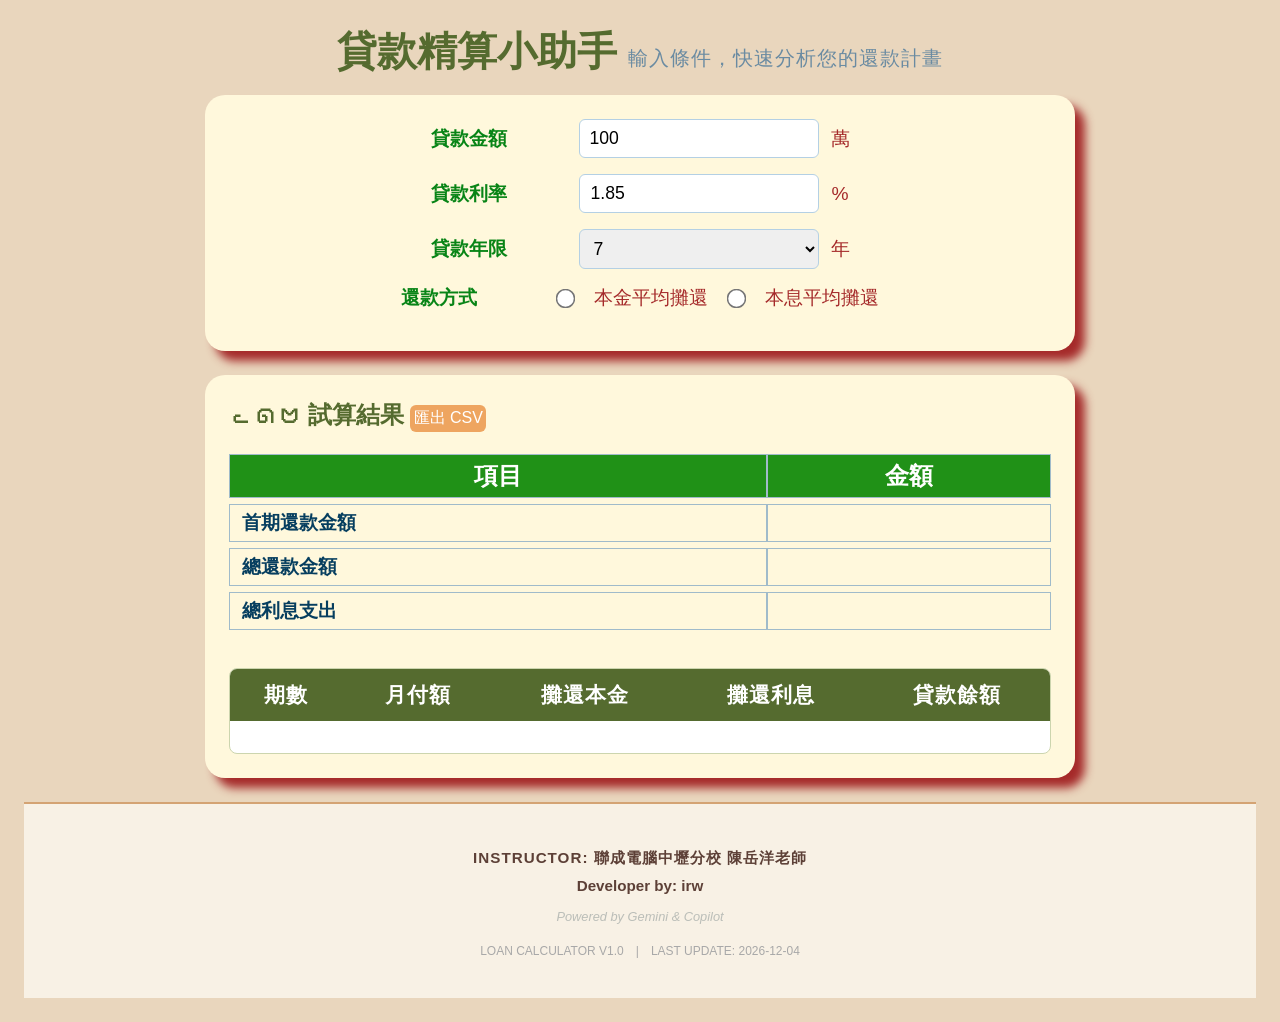
<file: index.html>
<!DOCTYPE html>
<html lang="zh-tw">

<head>
    <meta charset="UTF-8">
    <meta name="viewport" content="width=device-width, initial-scale=1.0">
    <title>貸款精算小助手</title>

    <!-- 引用外部的 style.css -->
    <link rel="stylesheet" href="css/style.css">

    <!-- 引用外部的 utils.js -->
    <script src="js/utils.js"></script>

</head>

<body>
    <!-- div是一個 HTML 的「通用容器元素」，本身沒有語義，只是用來把其他元素包起來
     ，方便做分組、排版或套用樣式。它預設是塊級元素，會佔滿整行寬度。 -->
    <!-- div.container or .container 可快速輸出 -->
    <div class="container">

        <h1>貸款精算小助手
            <span class="subtitle">輸入條件，快速分析您的還款計畫</span>
        </h1>

        <!-- form表單_條件區 -->
        <form id="loanForm" action="" class="loan-form">

            <!-- 不用br，改用div排版 -->
            <div class="form-row">
                <label for="amount">貸款金額</label>
                <input required type="number" id="amount" name="amount" value="100" step="10" min="10"> 萬
            </div>

            <div class="form-row">
                <label for="rate">貸款利率</label>
                <input required type="number" id="rate" name="rate" value="1.85" step="0.01" min="1"> %
            </div>

            <div class="form-row">
                <label for="loanYears">貸款年限</label>
                <select name="loanYears" id="loanYears">
                    <option value="3">3</option>
                    <option value="5">5</option>
                    <option value="7" selected>7</option>
                    <option value="10">10</option>
                    <option value="15">15</option>
                    <option value="20">20</option>
                    <option value="30">30</option>
                    <option value="40">40</option>
                </select> 年
            </div>

            <div class="form-row">
                <label for="repayment">還款方式</label>
                <input type="radio" id="repayment1" name="repayment" value="repaymentMethod1">本金平均攤還
                <input type="radio" id="repayment2" name="repayment" value="repaymentMethod2">本息平均攤還
            </div>

        </form>


        <!-- table表格_試算區 -->
        <div class="result">

            <h2>ᓚᘏᗢ 試算結果
                <!-- CSV 按鈕 -->
                <button id="exportBtn" type="button"> 匯出 CSV </button>
            </h2>

            <!-- 摘要表格 -->
            <table class="summary-table">
                <thead>
                    <tr>
                        <th>項目</th>
                        <th>金額</th>
                    </tr>
                </thead>
                <tbody>
                    <tr>
                        <td>首期還款金額</td>
                        <td id="monthlyPayment"></td>
                    </tr>
                    <tr>
                        <td>總還款金額</td>
                        <td id="totalPayment"></td>
                    </tr>
                    <tr>
                        <td>總利息支出</td>
                        <td id="totalInterest"></td>
                    </tr>
                </tbody>
            </table>

            <!-- 分期明細表格 -->
            <!-- CSS 捲動條（Scrollbar） 新增一個容器包住表格 -->
            <div id="table-container">

                <table class="detail-table">
                    <thead>
                        <tr>
                            <th>期數</th>
                            <th>月付額</th>
                            <th>攤還本金</th>
                            <th>攤還利息</th>
                            <th>貸款餘額</th>
                        </tr>
                    </thead>
                    <tbody id="scheduleBody">
                        <!-- JavaScript區塊=> function renderTable(schedules) -->
                    </tbody>
                </table>

            </div>
            <!-- CSS 捲動條（Scrollbar）結束處 -->
        </div>
    </div>

    <!-- 標註指導老師、作者、協作、版本資訊以及更新日期 -->
    <footer>
        <div class="footer-content">
            <!-- 指導老師、作者 -->
            <div class="team-info">
                <p class="instructor">Instructor: 聯成電腦中壢分校 陳岳洋老師</p>
                <p class="developer">Developer by: irw</p>
            </div>

            <!-- 協作、版本資訊以及更新日期 -->
            <p class="acknowledgment">Powered by Gemini & Copilot</p>
            <p class="version-info">
                <span>Loan Calculator V1.0</span>
                <span class="divider">|</span>
                <span id="update-info"></span>
            </p>

        </div>
    </footer>


    <!-- JavaScript 動態填入 -->
    <script>
        // 全域
        let schedules = [];

        // 宣告常數變數，並把網頁中 id 的元素存進去；document.querySelector (# id名稱)==>用來取得物件
        const amountEl = document.querySelector("#amount");
        const rateEl = document.querySelector("#rate");
        const loanYearsEl = document.querySelector("#loanYears");
        const exportBtnEl = document.querySelector("#exportBtn");   // 輸出CSV

        console.log(amountEl, rateEl, loanYearsEl, exportBtnEl);    // 後端顯示物件

        // 取得所有的 radio 按鈕
        const repaymentRadios = document.querySelectorAll("input[name='repayment']");

        // 對每一個 radio 綁定監聽
        repaymentRadios.forEach(radio => {
            radio.addEventListener("change", function (e) {
                // 直接執行「更新畫面」的總函式，不需要傳參數
                updateAll();
            });
        }); // repaymentRadios.forEach() 結束處

        // 綁定給輸入框 (輸入時自動更新)
        amountEl.addEventListener("input", updateAll);
        rateEl.addEventListener("input", updateAll);
        loanYearsEl.addEventListener("input", updateAll);

        // 匯出 CSV；.addEventListener()用來**「監聽」並「反應」使用者動作**的橋樑
        exportBtnEl.addEventListener("click", function (e) {
            // console.log("click!");  // 檢測是否成功取得物件

            // 空值，出現警告視窗 alert();
            if (schedules.length === 0) {
                alert("目前無資料。\n\n1. 請確認輸入條件是否為空。\n2. 點擊還款方式【２擇１】。\n\n才會計算出數據呦！");
                return;
            }

            const headers = ["期數", "月付額", "攤還本金", "攤還利息", "貸款餘額"]    // 欄標題列

            // 組裝 CSV 格式（2維資料），有２種計算方式
            // 方式1：for廻圈
            let data = [];                                                         // 2維資料列
            for (let i = 0; i < schedules.length; i++) {
                data.push(
                    [
                        schedules[i].month,
                        schedules[i].monthlyPayment,
                        schedules[i].principal,
                        schedules[i].interest,
                        schedules[i].balance,
                    ]
                );
            } // for 結束處

            // // 方式2：schedules.map(...)把 schedules 裡的每一個物件，都轉換成一個陣列
            // let data = schedules.map(item => [
            //     item.month,
            //     item.monthlyPayment,
            //     item.principal,
            //     item.interest,
            //     item.balance
            // ]);

            console.log(`CSV 2維格式`);
            console.log(data);

            // 呼叫外部引用的 utils.js 裡的函式downloadCSV()
            downloadCSV(headers, data);

        }); // exportBtnEl.addEventListener() 結束處


        // 把資料算好，然後分發給摘要區和表格區
        function updateAll() {
            // 檢查有沒有填資料（防錯）
            if (amountEl.value === "" || rateEl.value === "" || loanYearsEl.value === "") {
                return; // 資料不齊，直接結束，不往下算
            }

            let amount = amountEl.value;                // 元件.值：取得輸入的 貸款金額
            let rate = rateEl.value;                    // 取得輸入的 貸款年利率
            let loanYears = loanYearsEl.value;          // 取得輸入的 貸款期數

            // 取得選中的還款方式
            let checkedRadio = document.querySelector("input[name='repayment']:checked");
            if (!checkedRadio) return;
            let method = checkedRadio.value;

            console.log(`前端輸入值=> 貸款金額:${amount}萬 貸款利率:${rate} 貸款年限:${loanYears} 還款方式:${method}`);
            console.log("正在自動計算...");

            if (method === "repaymentMethod1") {
                schedules = repaymentMethod1(amount * 10000, rate, loanYears);
            } else if (method === "repaymentMethod2") {
                schedules = repaymentMethod2(amount * 10000, rate, loanYears);
            }
            // 呼叫 摘要表格函式
            renderSummary(schedules);

            // 呼叫 渲染表格函式
            renderTable(schedules);

        } // 函式 function updateAll 的結束大括號


        // 函式區==> 摘要表格==> 計算公式區
        function renderSummary(schedules) {
            const amountEl = document.querySelector("#amount");
            const monthlyPaymentEl = document.querySelector("#monthlyPayment");
            const totalPaymentEl = document.querySelector("#totalPayment");
            const totalInterestEl = document.querySelector("#totalInterest");

            console.log(amountEl, monthlyPaymentEl, totalPaymentEl, totalInterestEl);    // 後端顯示物件

            // 貸款金額
            let amount = amountEl.value;

            // 摘要表格：月付額、利息加總，有２種計算方式
            // // 方式1：for廻圈
            // let totalPrincipal = 0; totalInterest = 0;            //初始化
            // for (let i = 0; i < schedules.length; i++) {
            //     totalPrincipal += schedules[i].monthlyPayment;    // 月付額加總
            //     totalInterest += schedules[i].interest;           // 利息加總                
            // }

            // 方式2：.reduce()陣列方法，可以把所有元素累加起來
            let totalPrincipal = schedules.reduce((sum, item) => sum + item.monthlyPayment, 0);     // 月付額加總
            let totalInterest = schedules.reduce((sum, item) => sum + item.interest, 0);            // 利息加總
            let total_Interest = totalPrincipal - amount * 10000                                    // 調整利息金額與月付額一致(月付額加總 - 貸款金額)

            console.log(`攤還本金總和：${totalPrincipal} 攤還利息總和：${totalInterest}`);            // 加總結果

            // 前端 摘要表格 顯示；放進 click 事件的函式內 .toLocaleString()加上千分位
            monthlyPaymentEl.innerText = `${schedules[0].monthlyPayment.toLocaleString()} 元`;
            totalPaymentEl.innerText = `${totalPrincipal.toLocaleString()} 元`;
            // totalInterestEl.innerText = `${totalInterest.toLocaleString()} 元`;
            totalInterestEl.innerText = `${total_Interest.toLocaleString()} 元`;                    // 調整利息金額與月付額一致(月付額加總 - 貸款金額)

        } // 函式 renderSummary 的結束大括號


        // 繪製(渲染)表格
        function renderTable(schedules) {
            // 宣告空串列
            let tableHtml = "";

            for (let i = 0; i < schedules.length; i++) {
                let p = schedules[i]
                // .toLocaleString()加上千分位
                tableHtml += `
                    <tr>
                        <td> ${p.month} </td>
                        <td> ${p.monthlyPayment.toLocaleString()} </td>
                        <td> ${p.principal.toLocaleString()} </td>
                        <td> ${p.interest.toLocaleString()} </td>
                        <td> ${p.balance.toLocaleString()} </td>
                    </tr>
                `;
            }

            // 看表格 tr, td 結構 ==> 在 clacBtnEl.addEventListener() 裡呼叫函式
            // console.log(tableHtml);

            // document.querySelector()：從 HTML 網頁中抓取符合特定條件的第一個元素==> 抓取 id 為 scheduleBody
            // .innerHTML：用來 讀取 或 改變 HTML 元素「內部 HTML 內容」的一個屬性
            document.querySelector("#scheduleBody").innerHTML = tableHtml;  //前端顯示

        }  // 函式 renderTable 的結束大括號


        // 函式區==> (本金平均攤還)分期明細表格==> 計算公式區
        // 參考網站 https://www.taishinbank.com.tw/TSB/personal/trial/housing/housing2/
        function repaymentMethod1(amount, rate, years) {
            let monthRate = rate / 100 / 12;               // 月利率
            let months = years * 12;                       // 總期數
            let principal = amount / months;               // 攤還本金(固定)

            // 後端顯示
            console.log(`本金平均攤還`);
            console.log(`月利率：${monthRate} 總期數：${months} 攤還本金(固定)：${principal}`);

            // 初始化 
            let balance = amount;  // 貸款餘額

            // 空陣列：存每一期的資料
            schedules = [];

            for (let i = 0; i < months; i++) {
                let interest = balance * monthRate;         // 當期利息（= 前期本金 ＊ 月利率）
                let monthlyPayment = principal + interest   // 月付額（= 攤還本金 ＋ 當期利息）
                balance -= principal;                       // 更新貸款餘額（= 前期貸款餘額 － 當期攤還本金）逐期扣除

                // 判斷是否為最後一期，處理最後一期的問題
                if (i === months - 1) {
                    console.log(`最後一期 => 攤還本金(固定)：${principal} 貸款餘額：${balance}`);
                    principal += balance;                   // 最後一期的本金11904 + 最後一期的還款餘額7
                    balance = 0;                            // 最後一期 貸款餘額 直接強行歸零
                }

                // 後端顯示
                // console.log(`第${i + 1}期 月付額：${monthlyPayment} 攤還本金(固定)：${principal} 攤還利息：${interest} 貸款餘額：${balance}`);

                // .push()用來操作 陣列（Array） 的方法，「將一個或多個元素添加到陣列的末尾」
                schedules.push(
                    {
                        "month": i + 1,                                // 期數
                        "monthlyPayment": Math.round(monthlyPayment),  // 月付額(本金+利息)
                        "principal": Math.round(principal),            // 攤還本金(固定)
                        "interest": Math.round(interest),              // 攤還利息
                        "balance": Math.round(balance),                // 貸款餘額
                    }
                );
            }

            console.log(schedules);   // 後端顯示schedules明細結果 == Pythone的print
            return schedules;         // (與上方一樣的結果)將陣列 return 出去

        } // 函式 repaymentMethod1 的結束大括號

        // 函式區==> (本息平均攤還)分期明細表格==> 計算公式區
        // 參考網站 https://www.taishinbank.com.tw/TSB/personal/trial/housing/housing1/
        function repaymentMethod2(amount, rate, years) {
            let monthRate = rate / 100 / 12;                                               // 月利率
            let months = years * 12;                                                       // 總期數
            let monthlyPayment = amount * monthRate * Math.pow(1 + monthRate, months) /
                (Math.pow(1 + monthRate, months) - 1);                                     // 月付額(固定) 「次方運算」函式：Math.pow(2, 3); 結果是 8，因為 2^3 = 8

            // 後端顯示
            console.log(`本息平均攤還`);
            console.log(`月利率：${monthRate} 總期數：${months} 月付額(固定)：${monthlyPayment}`);

            // 初始化
            let balance = amount;  // 貸款餘額

            // 空陣列：存每一期的資料
            schedules = [];

            for (let i = 0; i < months; i++) {
                let interest = balance * monthRate;                                       // 當期利息（= 前期還款餘額 ＊ 月利率）
                let principal = (amount * monthRate * Math.pow(1 + monthRate, months) /
                    (Math.pow(1 + monthRate, months) - 1)) - (balance * monthRate);       // 攤還本金（= 月付額(固定) － 當期利息）
                balance -= principal;                                                     // 更新貸款餘額（= 前期貸款餘額 － 當期攤還本金）逐期扣除

                // 判斷是否為最後一期，處理最後一期的問題
                if (i === months - 1) {
                    console.log(`最後一期 => 攤還本金：${principal} 貸款餘額：${balance}`);
                    principal += balance;                                                 // 最後一期的本金12682 + 最後一期的還款餘額7
                    balance = 0;                                                          // 最後一期 貸款餘額 直接強行歸零
                }

                // 後端顯示
                // console.log(`第${i + 1}期 月付額(固定)：${monthlyPayment} 攤還本金：${principal} 攤還利息：${interest} 貸款餘額：${balance}`);

                // .push()用來操作 陣列（Array） 的方法，「將一個或多個元素添加到陣列的末尾」
                schedules.push(
                    {
                        "month": i + 1,                                   // 期數
                        "monthlyPayment": Math.round(monthlyPayment),     // 月付額(固定)
                        "principal": Math.round(principal),               // 攤還本金
                        "interest": Math.round(interest),                 // 攤還利息
                        "balance": Math.round(balance),                   // 貸款餘額
                    }
                );

            }

            console.log(schedules);   // 後端顯示schedules明細結果 == Pythone的print            
            return schedules;         // (與上方一樣的結果)將陣列 return 出去

        } // 函式 repaymentMethod2 的結束大括號

        // 動態顯示版本更新資訊
        function displayUpdateInfo() {
            const updateElement = document.getElementById('update-info');
            const today = new Date();

            // 取得 YYYY-MM-DD 格式
            const dateString = today.toLocaleDateString('en-CA');

            // 填入純英文文字
            if (updateElement) {
                updateElement.textContent = `Last Update: ${dateString}`;
            }
        } // 函式 displayUpdateInfo() 的結束大括號


        // 確保頁面載入後執行
        window.addEventListener('load', displayUpdateInfo);
    </script>
</body>

</html>
</file>
<file: css/style.css>
/* CSS選擇器=> 通用選擇器
表示「所有元素」，其代表符號為一個星號「*」，使用後會將樣式套用到所有的元素，通用選擇器常用在進行「CSS 初始化」的動作 */
* {
    box-sizing: border-box;    /* 定義寬高顯示方式 */
    margin: 0;                 /* 外邊界 */
    padding: 0;                /* 內邊距 */
}

/* CSS選擇器=> 元素選擇器
表示「 HTML 元素」，只要是常用的 HTML 元素標籤 ( h1、h2、p、a...等 )，或是 HTML 所構成的元素標籤 ( html、body...等 )，都可以透過元素選擇器進行選擇 */
body {
    font-family: Impact, Haettenschweiler, 'Arial Narrow Bold', sans-serif;    /* 設定字體 */
    background-color: rgb(233, 214, 189);                                    /* 背景色 */
    color: brown;                                                            /* 文字顏色 */
    text-align: center;    /* center置中；設定 塊級元素（如 <div>、<p>）或 表格儲存格中的 行內內容（文字、inline 元素）的水平對齊方式 */
    padding: 24px;                                                             /* 內邊距 */
}

/* ========================================== */
/* h1, h2標題區 */
/* ========================================== */
/* CSS選擇器=> 元素群組選擇器
    用逗號把多個選擇器連在一起，讓它們共用同一組 CSS 規則 */
h1,
h2 {
    color: darkolivegreen;
    margin-bottom: 1rem;
    /* 元素底部外邊距;專門控制元素 底部 與下一個元素之間的距離 */
}

/* CSS選擇器=> 元素選擇器 */
h1 {
    font-size: 2.5rem;    /* 文字大小1rem=16px使用單位rem會隨著瀏覽器自動縮放，不用px比較好 */
}

/* h1裡的span */
.subtitle {
    font: 0.5em sans-serif;
    color: #6a8ba2;
    font-weight: 400;
    letter-spacing: 1px;
}

/* CSS選擇器=> 元素選擇器 */
h2 {
    font-size: 1.5rem;
    text-align: left;       /* left靠左；設定 塊級元素（如 <div>、<p>）或 表格儲存格中的 行內內容（文字、inline 元素）的水平對齊方式 */
}

/* ========================================== */
/* form表單_條件區 */
/* ========================================== */
/* CSS選擇器=> Class選擇器=> 表示「HTML 的 class」，class 使用「.」開頭 */
.container {
    max-width: 900px;
    width: 100%;              /* 確保在小螢幕時會自動縮小 */
    margin: 0 auto;
    padding: 0 15px;          /* 增加左右緩衝，避免內容黏在手機邊緣 */
}

/* CSS選擇器=> Class群組選擇器 */
.loan-form,
.result {
    background-color: cornsilk;    /* rgb第4個值代表陰影的亮度 */
    border-radius: 20px;             /* 寫法共有四種：1數值／2數值／3數值／4數值；順時鐘設定「左上、右上、右下、左下」 */
    margin-bottom: 24px;             /* 元素底部外邊距;專門控制元素 底部 與下一個元素之間的距離 */
    padding: 24px;                   /* 內邊距 */
    box-shadow: 10px 10px 10px;      /* 設定元素的「容器陰影」，2個數值：沒模糊的陰影；3個數值：有模糊的陰影；第4個數值：陰影的縮放半徑；第5個值是陰影的color */
    text-align: center;              /* 設定 塊級元素（如 <div>、<p>）中的 行內內容（文字、inline 元素）的水平對齊方式 */
}

/* CSS選擇器=> Class選擇器 */
.form-row {
    display: flex;              /* 容器顯示類型;flex=> 彈性容器, 強制換行+調整寬高 */
    flex-direction: row;        /* 桌機版並排 */
    justify-content: center;    /* 水平對齊 */
    align-items: center;        /* 單行垂直對齊 */
    gap: 12px;                  /* 彈性元素垂直與水平間距 */    
    font-size: 1.2rem;
    margin-bottom: 16px;
}

/* CSS選擇器=> 後代選擇器 表示選擇 class 元素裡，所有的 <label> 標籤 */
.form-row label {
    display: flex;          /* 讓 label 裡的 radio + 文字保持在同一行 */
    align-items: center;    /* 垂直置中 radio 與文字 */
    white-space: nowrap;    /* 避免文字自動換行 */
    width: 120px;           /* label寬度 */
    font-size: 1.2rem;
    font-weight: bold;      /* 文字粗細;常用的屬性值 normal 和 bold */
    color: #088416;
    margin-right: 1rem;
}

/* CSS選擇器=> 屬性選擇器 */
input[type="number"],
select {
    width: 240px;
    border: 1px solid #b4d0e4;    /* 邊框線條 border: 邊框粗細 邊框樣式 邊框顏色; */
    border-radius: 6px;             /* 邊框圓角 */
    padding: 8px 10px;
    font-size: 1.1rem;
}

/* CSS選擇器=> 屬性選擇器 */
input[type="radio"] {
    /* width: 1.5rem;
    height: 1.5rem; */
    accent-color: #2589c9;      /* 設定 accent-color 的顏色值，就能改變進度條(／單選選單按鈕)的進度顏色 */
    transform: scale(1.5);        /* 讓 radio 按鈕本身變大 = width + height也會將按鈕變大*/
    margin-left: 10px;            /* 避免放大後文字太貼近 */
    margin-right: 10px;           /* 避免放大後文字太貼近 */
}

/* ========================================== */
/* CSV 按鈕 */
/* ========================================== */
#exportBtn {
    padding: 0.2rem;
    font-size: 1rem;
    font-weight: 200px;                             /* 文字粗細;常用的屬性值 normal 和 bold */
    color: #ffffff;
    border-radius: 6px;
    border: none;                                   /* 邊框線條；none=無邊框 */
    background-color: #eea560;
    cursor: pointer;                                /* 設定滑鼠和元素發生互動時的「游標圖案」 */
    transition: 1s background-color 0.5s ease;      /* transition 轉場屬性縮寫(持續、延遲時間預設皆為0)；持續時間 1s，針對 color，延遲時間 0.5s，使用 ease 轉場速度(動畫速度，加速開始，減速停止) */
}

/* 按鈕 :hover 效果 */
#exportBtn:hover {
    background-color: rgb(156, 97, 8);            /* 變色 */
}



/* ========================================== */
/* table表格_試算區 */
/* ========================================== */
.result {
    box-shadow: 10px 10px 10px;      /* 容器陰影 */
}

.summary-table,
.detail-table {
    width: 100%;
    border-collapse: collapse;       /* collapse：邊框重疊=>表格模式 ／ separate：邊框分離=>塊狀式格子 */
    margin-bottom: 2rem;
    -webkit-user-select: none;
    user-select: none;
}

/* ========================================== */
/* 摘要表格 */
/* ========================================== */
.summary-table th,
.summary-table td {
    border: 1px solid #a0bbca;      /* 邊框線條 */
    padding: 5px 12px;
    text-align: left;                 /* 表格儲存格中的 行內內容（文字、inline 元素）的水平對齊方式 */
}

.summary-table th {
    background-color: #209117;
    font-size: 1.5rem;
    color: #ffff;
    text-align: center;               /* 表格儲存格中的 行內內容（文字、inline 元素）的水平對齊方式 */
}

/* summary-table 每個td都有 2 個元素 */
/* :first-child 同一層元素裡的第一個元素 ／ :last-child 同一層元素裡的最後一個元素 */
.summary-table td:first-child {
    font-size: 1.2rem;
    color: #063e5f;
    font-weight: bold;
}

/* 針對最後一欄位調整 */
.summary-table td:last-child {
    font-family: 'Courier New', Courier, monospace;
    font-size: 1.4rem;
    font-weight: bold;
    color: #063e5f;
    text-align: right;
    padding-right: 60px;
}

/* 整列在 hover 時「浮起來」的效果 */
.summary-table {
    -webkit-user-select: none;    /* 針對 Safari */
    user-select: none;            /* 防止長按選取文字 */
    border-collapse: separate;    /* 讓邊框分開，避免陰影被吃掉 */
    border-spacing: 0 6px;        /* 可選：讓列之間有間距 */
}

.summary-table td {
    transition: all 0.3s ease;
}

.summary-table tr:hover td {
    transform: translate(-8px, -2px);             /* 同時向左移 8px 且 向上移 5px (負值:左、上移／正值:右、下移)*/
    box-shadow: 0 0 36px rgba(0, 0, 0, 0.2);    /* 強化陰影，讓陰影向外擴張 (Spread)，產生原地升起的視覺感 */
    border: 1px solid #d0a0a0;                  /* 加上邊框顏色 */
    background-color: #e2cbcb;                  /* 可選：改變背景色 */
}


/* ========================================== */
/* 分期明細表格 - 優化後的自然大地色系 */
/* ========================================== */

/* 表格整體設定：外框合併、寬度 */
.detail-table {
    border-collapse: collapse; 
    width: 100%;
}

/* 表頭設定：固定位置、背景色、字體 */
.detail-table th {
    font-family: 'Microsoft JhengHei', PMingLiU, DFKai-SB, fantasy, cursive, sans-serif;
    /* 微軟正黑體, 新細明體, 標楷體, 幻想類, 草書/手寫類, 無襯線體 */
    font-size: 1.3rem;    
    color: #ffffff;
    letter-spacing: 1px;                        /* 字元間距：調整文字之間的「距離」 */
    background-color: #556b2f;                /* 深橄欖綠 */
    padding: 12px;
    position: sticky;                           /* 固定表頭核心邏輯 */
    top: 0;                                     /* 黏在頂部 */
    z-index: 1;                                 /* 確保層級高於資料列 */
    box-shadow: 0 2px 2px rgba(0,0,0,0.1);    /* 視覺輔助 */
}

/* 單元格設定：內容間距、基本底線 */
.detail-table td {
    font-family: sans-serif;    
    color: #4a4a4a;                                          /* 深灰褐色 */
    padding: 10px;
    border-bottom: 1px solid #d8e2dc;                        /* 淡淡的石灰色 */
    transition: font-size 0.3s ease, font-weight 0.3s ease;    /* 只針對字體大小與粗細設定動畫，避開背景色(background-color) */
}

/* :nth-child(n) 同一層元素裡，從頭數來第 n 個元素 ／ even偶數, odd奇數 */
.detail-table tr:nth-child(even) td {
    color: #7a4419;                /* 深可可色 */
    background-color: #f2ede4;     /* 背景顏色，使用淡淡的米褐色（沙色） */
}

/* 當滑鼠移到某一列時，該列所有的 <td> 改變字體、背景色 */
.detail-table tr:hover td {
    background-color: #e9edc9 ;   /* 淺草綠色 */
    color: #000000 ;              /* 移入時文字變全黑，增加閱讀清晰度 */
    font-size: 1.25rem;
    font-weight: bold;
}

/* 分期明細表格_捲動條 */
#table-container {
    max-height: 400px;                    /* 設定最大高度，超過就會出現捲動條 */
    overflow: auto;                       /* 自動顯示捲動條 */
    border: 1px solid #ccd5ae;          /* 淺綠邊框 */
    border-radius: 8px;                   /* 圓角化，符合整體風格 */
    margin-top: 20px;
    background-color: #ffffff;          /* 容器底色 */
    display: block;
    -webkit-overflow-scrolling: touch;    /* 讓 iOS Safari 擁有流暢的「撥動」感 */
    touch-action: pan-y pan-x;            /* 明確告訴瀏覽器，這個區域允許手指上下左右滑動 */
}

/* 修改捲動條本體 */
#table-container::-webkit-scrollbar {
    width: 8px;
    height: 8px;
}
/* 修改捲動條軌道 */
#table-container::-webkit-scrollbar-track {
    background: #f1f1f1;
    border-radius: 10px;
}
/* 修改捲動條滑塊 */
#table-container::-webkit-scrollbar-thumb {
    background: #ccd5ae;
    border-radius: 10px;
}

/* ========================================== */
/* 標註作者、指導老師和版本資訊 */
/* ========================================== */
/* 頁尾容器總體設定 */
footer {
    font-family: 'Segoe UI', Roboto, Helvetica, Arial, sans-serif;
    padding: 40px 0;
    text-align: center;
    background-color: #f8f1e5;       /* 溫暖的淺米色 */
    border-top: 2px solid #d4a373;   /* 棕色系邊框 */
}

/* 指導老師、作者 */
.team-info p {
    margin: 4px 0;          /* 外邊界 */
    font-size: 0.95rem;     /* 文字大小 */
    font-weight: bold;      /* 文字粗細;常用的屬性值 normal 和 bold */
    color: #5d4037;       /* 文字顏色：深棕色 */
}

.instructor {
    text-transform: uppercase;       /* 英文全大寫 */
    letter-spacing: 1px;             /* 字元間的間距 */
    margin-bottom: 8px !important;   /* 元素底部外邊距;專門控制元素 底部 與下一個元素之間的距離 */
}

/* 協作資訊樣式 */
.acknowledgment {
    font-size: 0.8rem;
    font-style: italic;     /* 使用斜體字型 */
    color: #7f8c8d;
    opacity: 0.5;           /* 讓斜體資訊比主文字再淡一點點，或是維持一致 */
    margin-top: 15px;
}

/* 版本資訊 */
.version-info {
    margin-top: 20px;
    font-size: 0.75rem;
    color: #a8a8a8;
    text-transform: uppercase;       /* 英文全大寫 */
    display: flex;                   /* 為了讓手機版能變換方向 */
    justify-content: center;
    align-items: center;
}

/* 設定 「分隔線（或分隔符號）」的顏色 */
.divider {
    margin: 0 12px;
}


/* ========================================== */
/* 桌機專屬特效 (只有有滑鼠時才啟動)         */
/* ========================================== */
@media (hover: hover) {
    /* 摘要表格位移 */
    .summary-table tr:hover td {
        transform: translate(-8px, -2px);
        box-shadow: 0 4px 12px rgba(0,0,0,0.1);   /* 陰影稍微收斂一點更高級 */
        background-color: #e2cbcb !important;
        border-color: #d0a0a0;
    }

    /* 明細表格放大與變色 */
    .detail-table tr:hover td {
        background-color: #e9edc9 !important;
        color: #000000 !important;
        font-size: 1.2rem;                          /* 稍微縮小放大倍率，避免抖動太劇烈 */
        font-weight: bold;
    }
}



/* ========================================== */
/* RWD 響應式設定 (針對手機/平板寬度 768px 以下) */
/* @media screen and (max-width: 768px)=>「只有在螢幕寬度小於等於 768px 的時候，才執行裡面的樣式」 */
/* ========================================== */
/* 當螢幕寬度小於 768px 時套用以下設定 */
@media screen and (max-width: 768px) {
    body {
        padding: 12px;            /* 縮小手機版的頁面邊距 */
    }

    h1 {
        font-size: 1.3rem;        /* 縮小大標題，避免手機上換行太誇張 */
    }

    /* 表單區塊調整 */
    .container {
        width: 100%;
    }
    
    /* 調整字→ 萬, %, 年, 本金平均攤還, 本息平均攤還 */
    .form-row {
        flex-direction: column;    /* 變成長條狀垂直排列 */
        align-items: center;       /* 改為靠左對齊 */
        gap: 6px;                  /* 稍微縮減間距 */
        font-size: 1rem;           /* 縮小基礎字體 */
        margin-bottom: 15px;       /* 增加每一組之間的距離，避免誤觸 */
    }

    /* 調整字→ 貸款金額, 貸款利率, 貸款年限, 還款方式 */
    .form-row label {
        display: block;            /* 不要用 flex，避免文字跟 radio 緊貼 */
        width: 100%;               /* Label標籤佔滿全寬 */
        margin-right: 0;           /* 取消右側間距 */
        margin-bottom: 4px;        /* 讓標籤跟輸入框有一點點距離 */
        font-size: 1.4rem;
        text-align: center;        /* 標籤內文靠左 */
        white-space: normal;       /* 允許文字換行 */
    }

    input[type="number"],
    select {
        width: 100%;               /* 輸入框自動佔滿手機寬度 */
        font-size: 1rem;
        padding: 12px 10px;        /* 增加內距，讓手指好點擊（手機版建議大一點） */
        box-sizing: border-box;    /* 重要！確保 padding 不會撐破 100% 的寬度 */
        text-align: center;        /* 文字置中 */
    }

    input[type="radio"] {
        margin-left: 0;            /* 手機版靠左對齊較整齊 */
        margin-right: 8px;
        transform: scale(1.5);
    }

    /* 確保手機版點擊時不會有任何位移或抖動 */
    .summary-table, .detail-table {
        border-collapse: collapse !important;
    }

    /* 摘要表格 */
    /* 針對摘要表格的標題 (th) */
    .summary-table th {
        font-size: 1.2rem;
        padding: 10px 5px; 
    }

    /* 針對第一個欄位調整 */
    .summary-table td:first-child {
    font-size: 1rem;
    }

    /* 針對最後一欄位調整 */
    .summary-table td:last-child {
        font-size: 1rem;
        text-align: right;       /* 手機版數值通常靠右比較好讀 */
        padding-right: 12px;
    }

    
    /* 明細表格 */
    /* 強制文字不換行 + 縮小字體 */
    .detail-table th {
        font-size: 0.8rem;
        padding: 6px 2px;
        white-space: nowrap;    /* 防止表格內容被自動擠壓換行，這樣才會出現捲軸 */
    }

    .detail-table td {
        font-size: 0.8rem;
        padding: 6px 2px;
        white-space: nowrap;    /* 防止表格內容被自動擠壓換行，這樣才會出現捲軸 */
    }
    
    /* 當滑鼠移到某一列時，該列所有的 <td> 改變字體、背景色 */
    .detail-table tr:hover td {
        font-size: 1rem;
        font-weight: bold;
    }

    /* 標註作者、指導老師和版本資訊 */
    footer {
        padding: 30px 15px;       /* 縮減間距 */
    }
    
    .team-info p {
        font-size: 0.85rem;
    }
    
    .version-info {
        flex-direction: column;
        gap: 8px;
    }

    /* 垂直排列時隱藏分隔線 */
    .divider { display: none; }
}


/* Safari 不支援  :has() */
/* 只有支援 :has() 的瀏覽器才會套用這段 */
@supports selector(:has(*)) {
    .form-row:has(input[type="radio"]) {
        flex-direction: row; 
        flex-wrap: wrap;           /* 如果選項太多自動換行 */
        align-items: center;
    }
}
</file>
